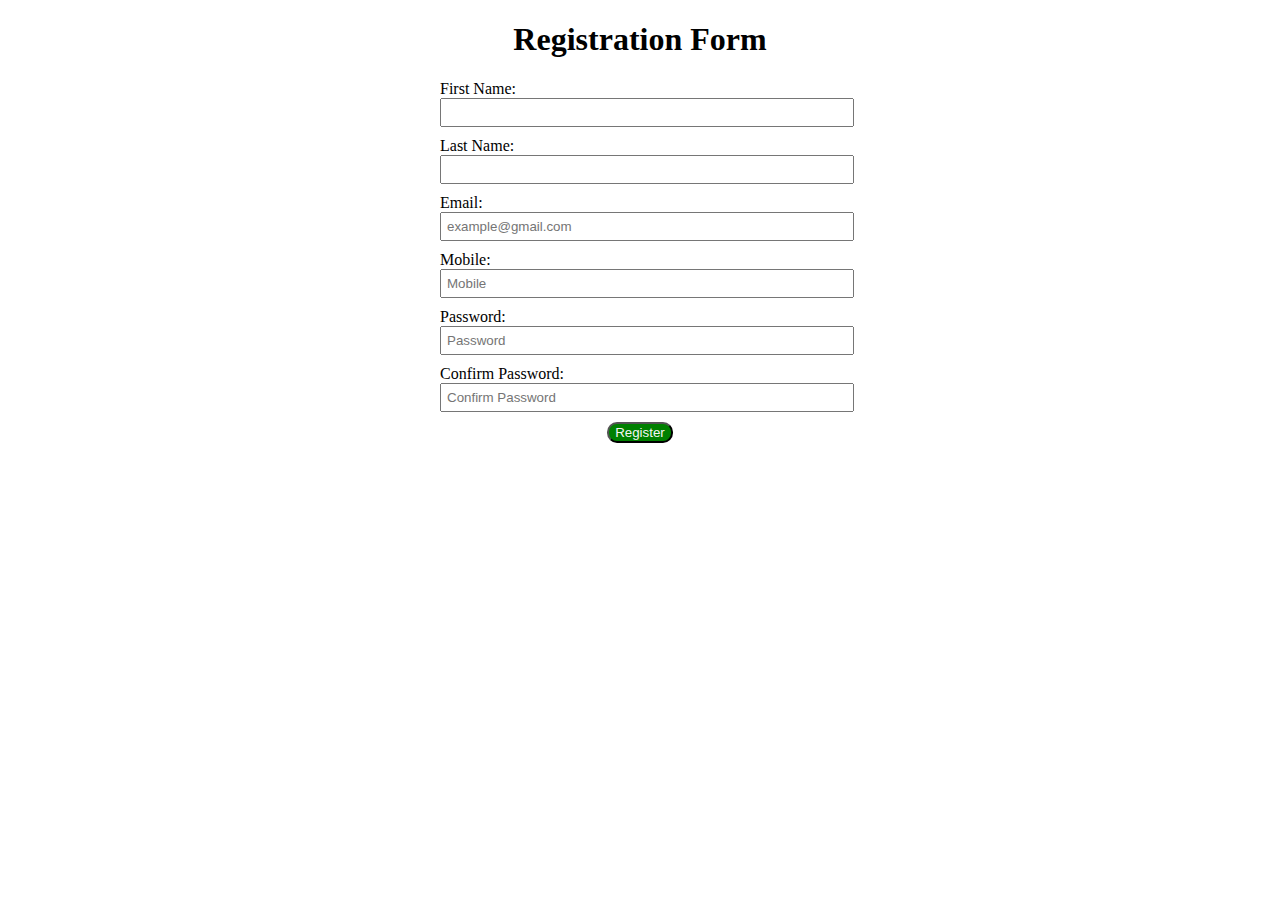
<file: index.html>
<!DOCTYPE html>
<html lang="en">
<head>
    <meta charset="UTF-8">
    <meta name="viewport" content="width=device-width, initial-scale=1.0">
    
    <link rel="stylesheet" href="./registration.css">
    <title>Registration Form</title>
</head>
<body>
    <h1>Registration Form</h1>
    <form id="registrationForm" onsubmit="validateForm(event)">
      <div>
        <label for="firstName">First Name:</label>
        <input type="text" id="firstName" required>
      </div>
      <div>
        <label for="lastName">Last Name:</label>
        <input type="text" id="lastName" required>
      </div>
      <div>
        <label for="email">Email:</label>
        <input type="email" id="email" placeholder="example@gmail.com" required>
      </div>
      <div>
        <label for="mobile">Mobile:</label>
        <input type="tel" id="mobile" placeholder="Mobile" required>
      </div>
      <div>
        <label for="password">Password:</label>
        <input type="password" id="password" placeholder="Password" required>
      </div>
      <div>
        <label for="confirmPassword">Confirm Password:</label>
        <input type="password" id="confirmPassword" placeholder="Confirm Password" required>
      </div>
      <button type="submit">Register</button>
    </form>
  

    <script src="./registration.js"></script>
</body>
</html>
</file>
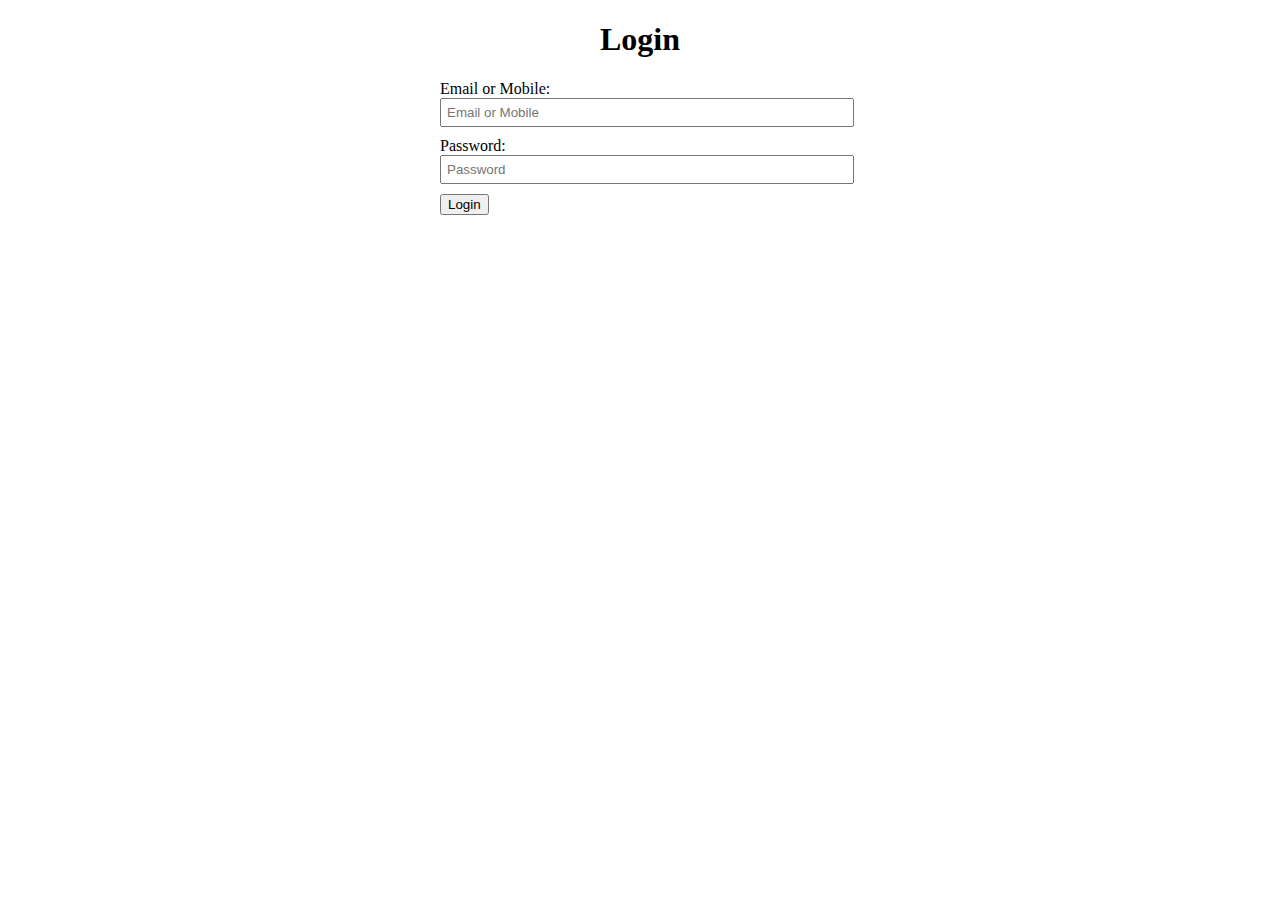
<file: login.html>
<!DOCTYPE html>
<html lang="en">

<head>
    <meta charset="UTF-8">
    <meta name="viewport" content="width=device-width, initial-scale=1.0">
    <link rel="stylesheet" href="./login.css">
    <!-- <link rel="stylesheet" href="./login/login.css"> -->
    <title>Login</title>
</head>

<body>
    <h1>Login</h1>
    <form id="loginForm" onsubmit="validateLogin(event)">
        <div>
            <label for="emailMobile">Email or Mobile:</label>
            <input type="text" id="emailMobile" placeholder="Email or Mobile" required>
        </div>
        <div>
            <label for="password">Password:</label>
            <input type="password" id="password" placeholder="Password" required>
        </div>
        <button type="submit">Login</button>
    </form>

</body>

</html>
<script src="./login.js"></script>
</file>
<file: registration.css>
h1 {
  text-align: center;
}

form {
  max-width: 400px;
  margin: 0 auto;
}

div {
  margin-bottom: 10px;
}

label {
  display: block;
}

input[type="text"],
input[type="email"],
input[type="tel"],
input[type="password"] {
  width: 100%;
  padding: 5px;
}

button[type="submit"] {
  display: block;
  margin: 0 auto; /* Add this line to center-align the button */
  background-color: green;
  color: whitesmoke;
  border-radius: 10px;
}
</file>
<file: login.css>
h1 {
  text-align: center;
}

form {
  max-width: 400px;
  margin: 0 auto;
}

div {
  margin-bottom: 10px;
}

label {
  display: block;
}

input[type="text"],
input[type="password"] {
  width: 100%;
  padding: 5px;
}
</file>
